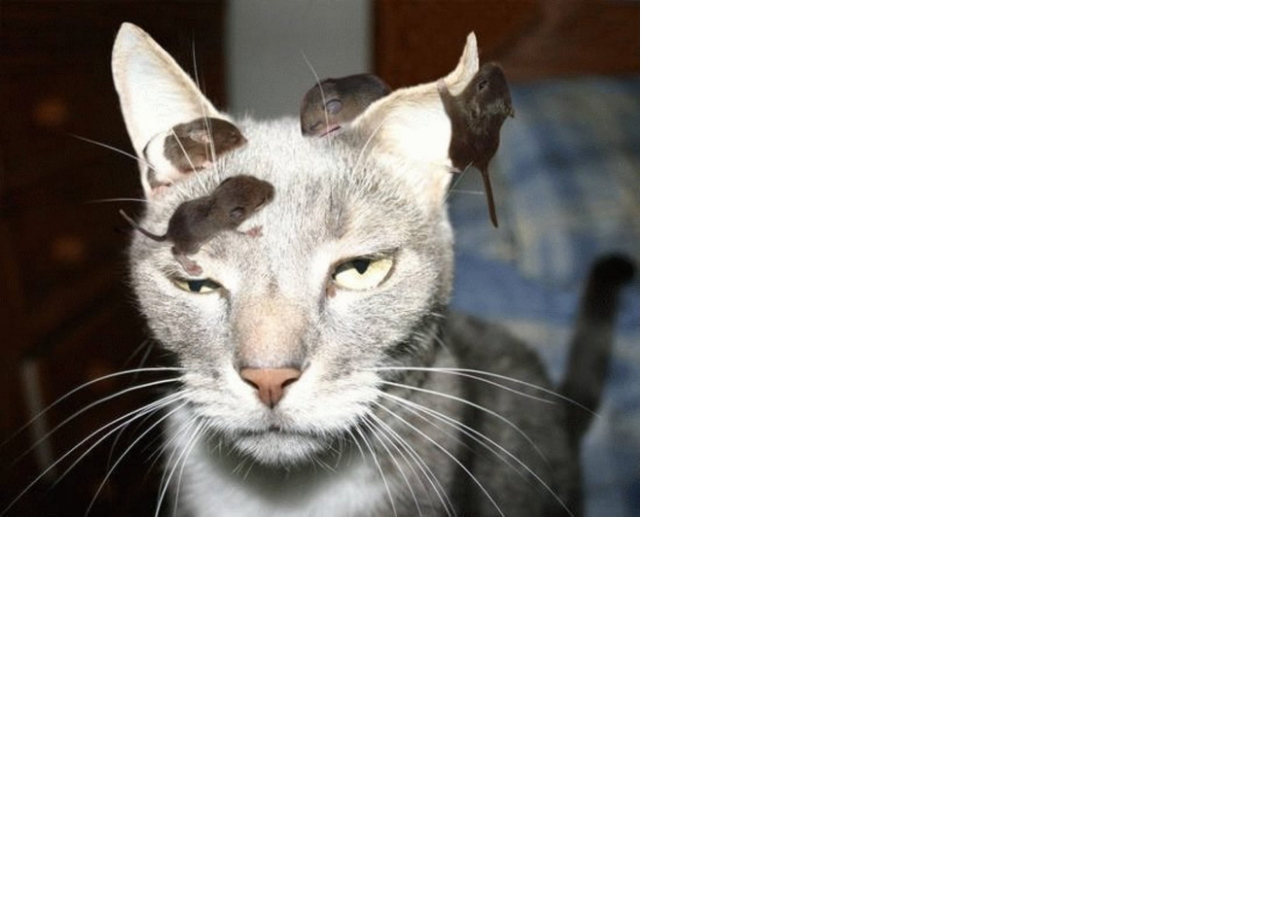
<file: cat/index.html>
<!DOCTYPE html>
<html lang="en">
  <head>
    <meta charset="UTF-8" />
    <meta name="viewport" content="width=device-width, initial-scale=1.0" />
    <title>Document</title>
    <link rel="stylesheet" href="./css/style.css" />
  </head>
  <body>
    <table class="cat">
      <tr class="cat__row">
        <td rowspan="2" class="cat__col">
          <img src="./images/cat_ear.jpg" alt="" />
        </td>
        <td rowspan="2" class="cat__col">
          <img src="./images/cat_brow.png" alt="" />
        </td>
        <td class="cat__col">
          <img src="./images/cat_mouse_on_ear.png" alt="" />
        </td>
      </tr>
      <tr class="cat__row">
        <td rowspan="2" class="cat__col">
          <img src="./images/cat_mouse_tail.png" alt="" />
        </td>
      </tr>
      <tr class="cat__row">
        <td colspan="2" class="cat__col">
          <img src="./images/cat_mouse.png" alt="" />
        </td>
      </tr>
      <tr class="cat__row">
        <td class="cat__col">
          <img src="./images/cat_cheekbone.png" alt="" />
        </td>
        <td colspan="2" class="cat__col">
          <img src="./images/cat_moustache.png" alt="" />
        </td>
      </tr>
    </table>
  </body>
</html>
</file>
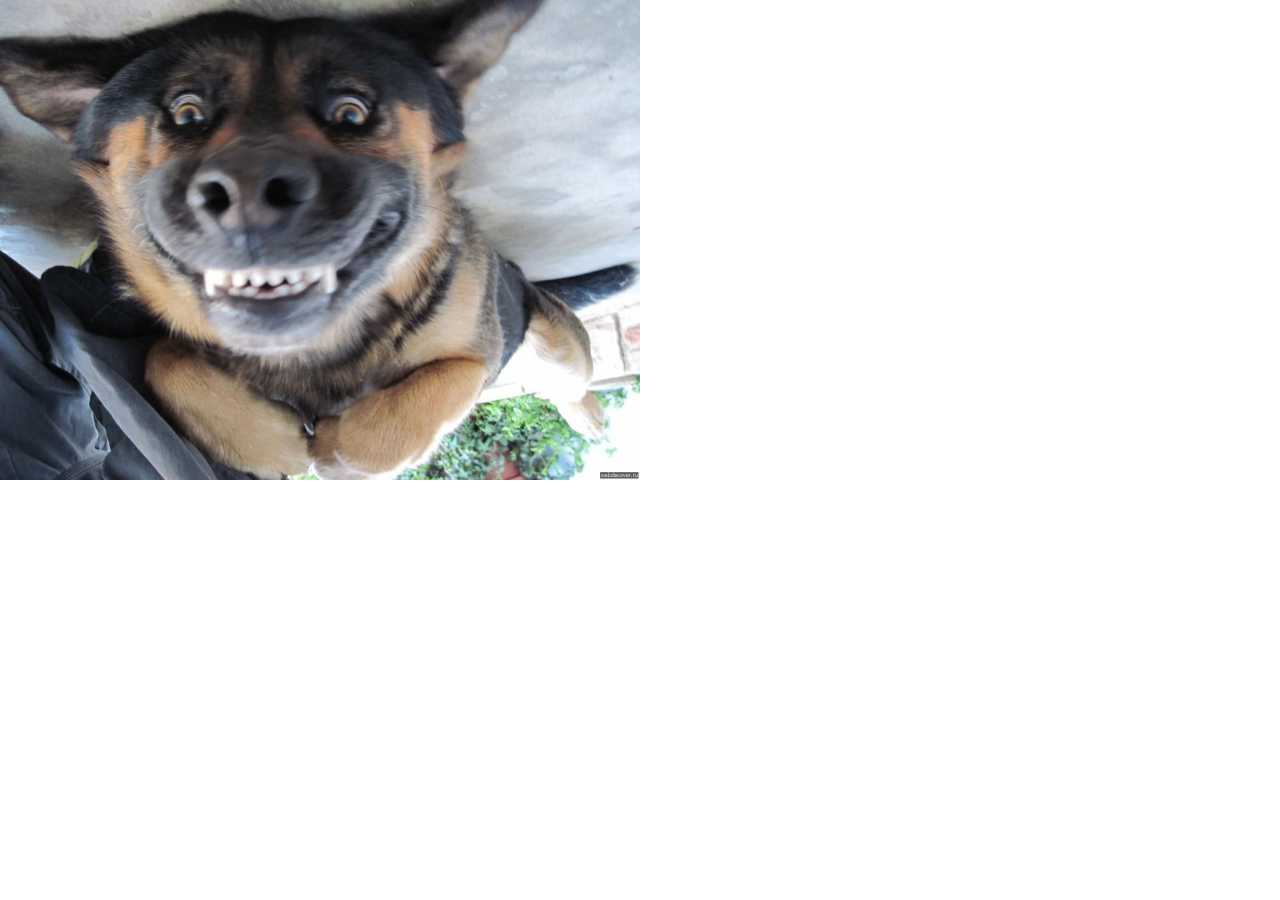
<file: dog/index.html>
<!DOCTYPE html>
<html lang="en">
  <head>
    <meta charset="UTF-8" />
    <meta name="viewport" content="width=device-width, initial-scale=1.0" />
    <title>Ulybaka</title>
    <link rel="stylesheet" href="./css/style.css" />
  </head>
  <body>
    <table class="ulybaka">
      <tr class="ulybaka__row">
        <td class="ulybaka__col">
          <img src="./img/ulybaka_eye.jpg" alt="ulybaka_eye" />
        </td>
        <td rowspan="3" class="ulybaka__col">
          <img src="./img/ulybaka_face.jpg" alt="ulybaka_face" />
        </td>
        <td class="ulybaka__col">
          <img src="./img/ulybaka_ear.jpg" alt="ulybaka_ear" />
        </td>
      </tr>
      <tr class="ulybaka__row">
        <td rowspan="3" class="ulybaka__col">
          <img src="./img/ulybaka_mouse.jpg" alt="ulybaka_mouse" />
        </td>
        <td class="ulybaka__col">
          <img src="./img/ulybaka_tail.jpg" alt="ulybaka_tail" />
        </td>
      </tr>
      <tr class="ulybaka__row">
        <td class="ulybaka__col">
          <img src="./img/ulybaka_leg.jpg" alt="ulybaka_leg" />
        </td>
      </tr>
      <tr class="ulybaka__row">
        <td colspan="2" class="ulybaka__col">
          <img src="./img/ulybaka_paws.jpg" alt="ulybaka_paws" />
        </td>
      </tr>
    </table>
  </body>
</html>
</file>
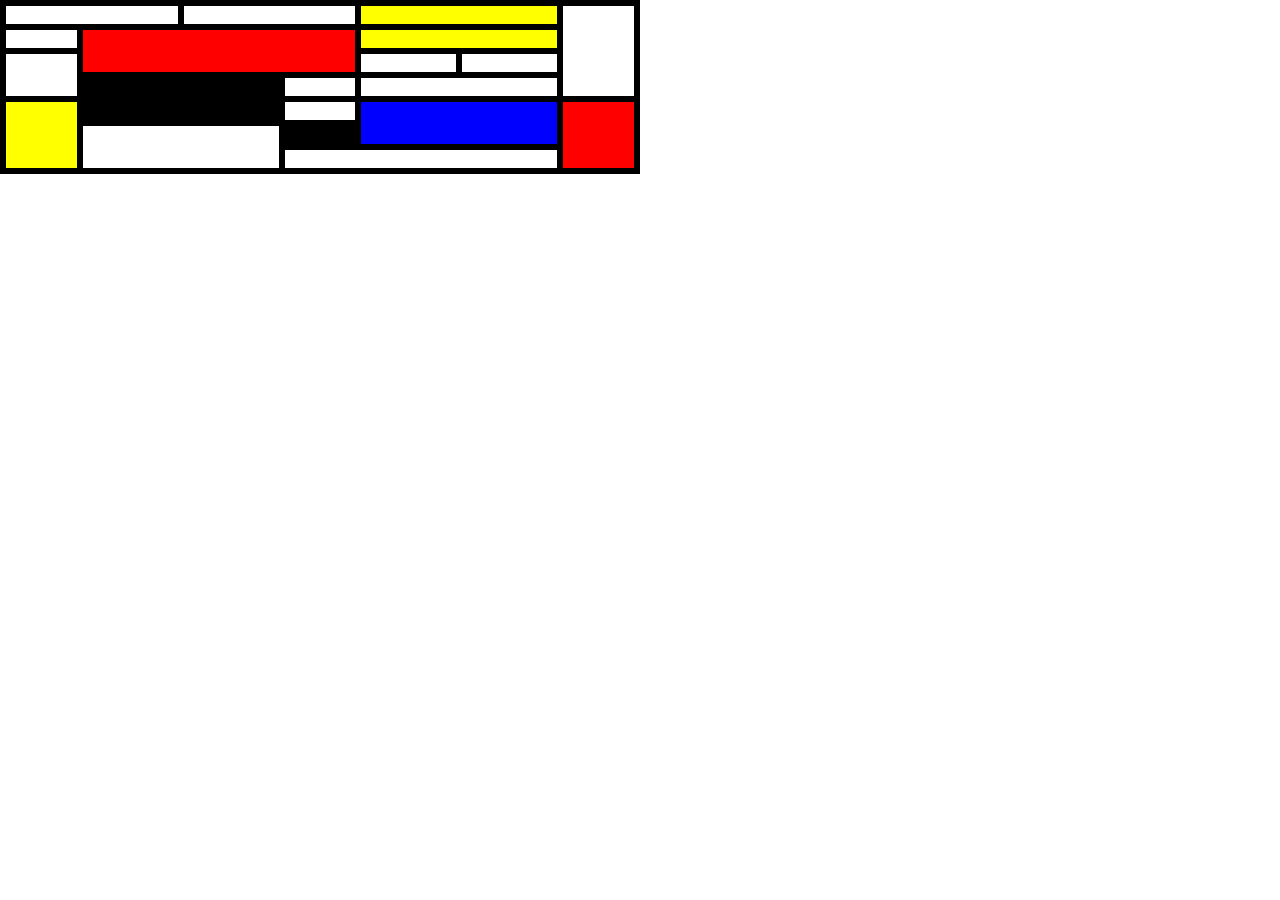
<file: hm6/index.html>
<!DOCTYPE html>
<html lang="en">
  <head>
    <meta charset="UTF-8" />
    <meta name="viewport" content="width=device-width, initial-scale=1.0" />
    <title>Document</title>
    <link rel="stylesheet" href="./css/style.css" />
  </head>
  <body>
    <table class="mondrian">
      <tr class="mondrian__row">
        <td colspan="2" class="mondrian__col">a</td>
        <td colspan="2" class="mondrian__col">a</td>
        <td colspan="2" class="mondrian__col-yellow">aaaa</td>
        <td rowspan="4" class="mondrian__col">a</td>
      </tr>
      <tr class="mondrian__row">
        <td class="mondrian__col">a</td>
        <td rowspan="2" colspan="3" class="mondrian__col-red">a</td>
        <td colspan="2" class="mondrian__col-yellow">aaaa</td>
      </tr>
      <tr class="mondrian__row">
        <td rowspan="2" class="mondrian__col">a</td>
        <td class="mondrian__col">a</td>
        <td class="mondrian__col">a</td>
      </tr>
      <tr class="mondrian__row">
        <td rowspan="2" colspan="2" class="mondrian__col-blck">aaaa</td>
        <td class="mondrian__col">a</td>
        <td colspan="2" class="mondrian__col">a</td>
      </tr>
      <tr class="mondrian__row">
        <td rowspan="3" class="mondrian__col-yellow">a</td>
        <td class="mondrian__col">a</td>
        <td rowspan="2" colspan="2" class="mondrian__col-blue">aaaa</td>
        <td rowspan="3" class="mondrian__col-red">a</td>
      </tr>
      <tr class="mondrian__row">
        <td rowspan="2" colspan="2" class="mondrian__col">a</td>
        <td class="mondrian__col-blck">a</td>
      </tr>
      <tr class="mondrian__row">
        <td colspan="3" class="mondrian__col">a</td>
      </tr>
    </table>
  </body>
</html>
</file>
<file: cat/css/style.css>
* {
  padding: 0;
  margin: 0;
  border: 0;
  box-sizing: border-box;
}

.table {
  border-collapse: collapse;
}

table,
tr,
td {
  border-spacing: 0;
}

table img {
  vertical-align: middle;
}

img {
  width: 100%;
  height: 100%;
}

table {
  width: 50%;
}
</file>
<file: dog/css/style.css>
* {
  padding: 0;
  margin: 0;
  border: 0;
  box-sizing: border-box;
}

.table {
  border-collapse: collapse;
}

table,
tr,
td {
  border-spacing: 0;
}

table img {
  vertical-align: middle;
}

img {
  width: 100%;
  height: 100%;
}

table {
  width: 50%;
}
</file>
<file: hm6/css/style.css>
* {
  padding: 0;
  margin: 0;
  border: 0;
  box-sizing: border-box;
}

.table {
  border-collapse: collapse;
}

table,
tr,
td {
  border-spacing: 0;
  border: 3px solid black;
}

tr {
  color: transparent;
}

table img {
  vertical-align: middle;
}

img {
  width: 100%;
  height: 100%;
}

table {
  width: 50%;
}

.mondrian__col-red {
  background-color: red;
}

.mondrian__col-yellow {
  background-color: yellow;
}

.mondrian__col-blck {
  background-color: black;
}

.mondrian__col-blue {
  background-color: blue;
}
</file>
